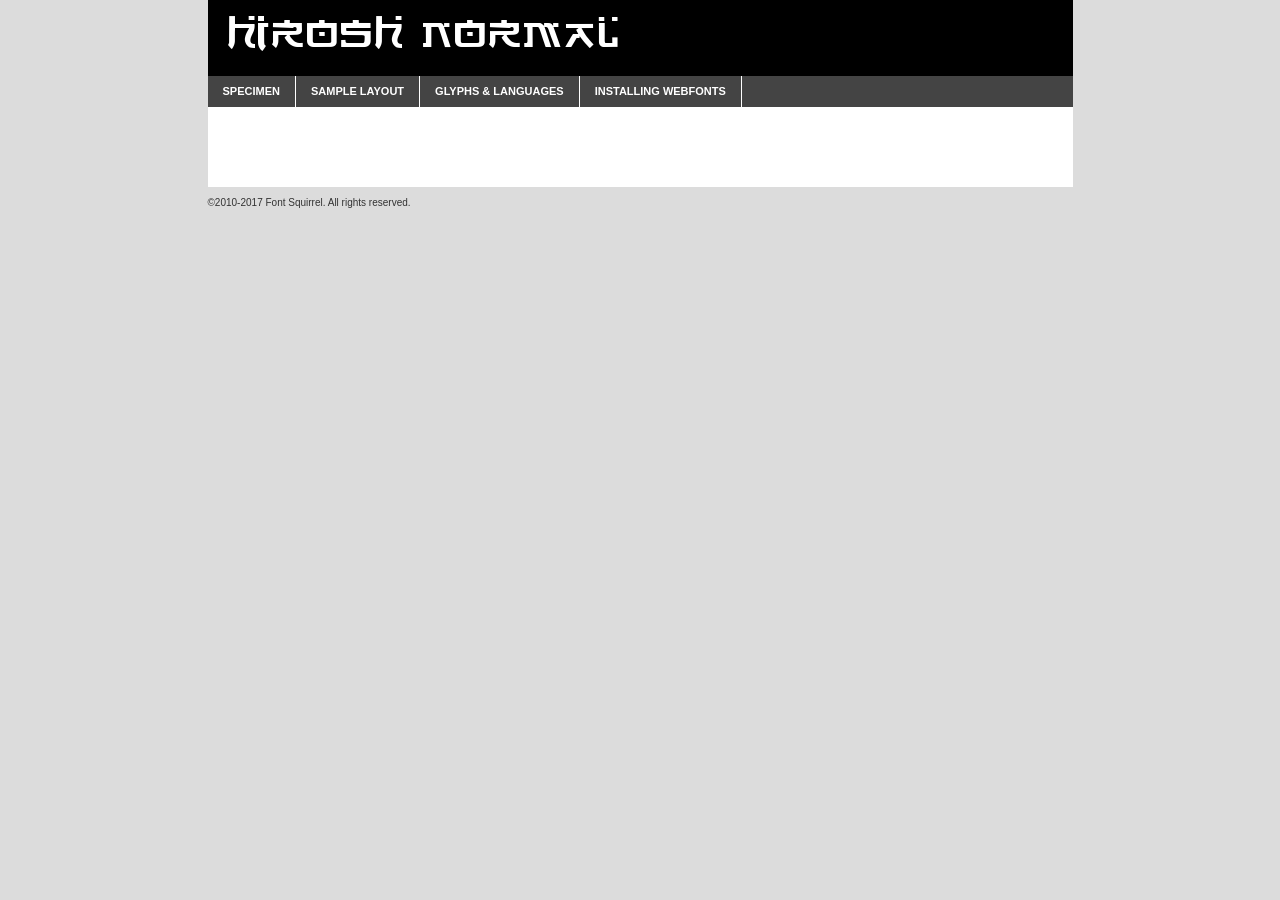
<file: assets/fonts/hirosht-demo.html>
<!DOCTYPE html PUBLIC "-//W3C//DTD XHTML 1.0 Transitional//EN"
	"http://www.w3.org/TR/xhtml1/DTD/xhtml1-transitional.dtd">

<html xmlns="http://www.w3.org/1999/xhtml" xml:lang="en" lang="en">
<head>
	<meta http-equiv="Content-Type" content="text/html; charset=utf-8" />
	<script src="http://ajax.googleapis.com/ajax/libs/jquery/1.7.2/jquery.min.js" type="text/javascript" charset="utf-8"></script>
	<script type="text/javascript">
	(function($){$.fn.easyTabs=function(option){var param=jQuery.extend({fadeSpeed:"fast",defaultContent:1,activeClass:'active'},option);$(this).each(function(){var thisId="#"+this.id;if(param.defaultContent==''){param.defaultContent=1;}
	if(typeof param.defaultContent=="number")
	{var defaultTab=$(thisId+" .tabs li:eq("+(param.defaultContent-1)+") a").attr('href').substr(1);}else{var defaultTab=param.defaultContent;}
	$(thisId+" .tabs li a").each(function(){var tabToHide=$(this).attr('href').substr(1);$("#"+tabToHide).addClass('easytabs-tab-content');});hideAll();changeContent(defaultTab);function hideAll(){$(thisId+" .easytabs-tab-content").hide();}
	function changeContent(tabId){hideAll();$(thisId+" .tabs li").removeClass(param.activeClass);$(thisId+" .tabs li a[href=#"+tabId+"]").closest('li').addClass(param.activeClass);if(param.fadeSpeed!="none")
	{$(thisId+" #"+tabId).fadeIn(param.fadeSpeed);}else{$(thisId+" #"+tabId).show();}}
	$(thisId+" .tabs li").click(function(){var tabId=$(this).find('a').attr('href').substr(1);changeContent(tabId);return false;});});}})(jQuery);
	</script>
	<link rel="stylesheet" href="specimen_files/specimen_stylesheet.css" type="text/css" charset="utf-8" />
	<link rel="stylesheet" href="stylesheet.css" type="text/css" charset="utf-8" />

	<style type="text/css">
					body{
				font-family: 'webfontregular';
							}
		</style>

	<title>Hirosh Normal Specimen</title>
	
	
	<script type="text/javascript" charset="utf-8">
		$(document).ready(function() {
			$('#container').easyTabs({defaultContent:1});
		});
	</script>
</head>

<body>
<div id="container">
	<div id="header">
		Hirosh Normal	</div>
	<ul class="tabs">
		<li><a href="#specimen">Specimen</a></li>
		<li><a href="#layout">Sample Layout</a></li>
				<li><a href="#glyphs">Glyphs &amp; Languages</a></li>
		<li><a href="#installing">Installing Webfonts</a></li>
		
	</ul>
	
	<div id="main_content">

		
			<div id="specimen">
		
				<div class="section">
					<div class="grid12 firstcol">
						<div class="huge">AaBb</div>
					</div>
				</div>
		
				<div class="section">
					<div class="glyph_range">A&#x200B;B&#x200b;C&#x200b;D&#x200b;E&#x200b;F&#x200b;G&#x200b;H&#x200b;I&#x200b;J&#x200b;K&#x200b;L&#x200b;M&#x200b;N&#x200b;O&#x200b;P&#x200b;Q&#x200b;R&#x200b;S&#x200b;T&#x200b;U&#x200b;V&#x200b;W&#x200b;X&#x200b;Y&#x200b;Z&#x200b;a&#x200b;b&#x200b;c&#x200b;d&#x200b;e&#x200b;f&#x200b;g&#x200b;h&#x200b;i&#x200b;j&#x200b;k&#x200b;l&#x200b;m&#x200b;n&#x200b;o&#x200b;p&#x200b;q&#x200b;r&#x200b;s&#x200b;t&#x200b;u&#x200b;v&#x200b;w&#x200b;x&#x200b;y&#x200b;z&#x200b;1&#x200b;2&#x200b;3&#x200b;4&#x200b;5&#x200b;6&#x200b;7&#x200b;8&#x200b;9&#x200b;0&#x200b;&amp;&#x200b;.&#x200b;,&#x200b;?&#x200b;!&#x200b;&#64;&#x200b;(&#x200b;)&#x200b;#&#x200b;$&#x200b;%&#x200b;*&#x200b;+&#x200b;-&#x200b;=&#x200b;:&#x200b;;</div>
				</div>
				<div class="section">
					<div class="grid12 firstcol">
						<table class="sample_table">
							<tr><td>10</td><td class="size10">abcdefghijklmnopqrstuvwxyzABCDEFGHIJKLMNOPQRSTUVWXYZ0123456789abcdefghijklmnopqrstuvwxyzABCDEFGHIJKLMNOPQRSTUVWXYZ0123456789abcdefghijklmnopqrstuvwxyzABCDEFGHIJKLMNOPQRSTUVWXYZ</td></tr>
							<tr><td>11</td><td class="size11">abcdefghijklmnopqrstuvwxyzABCDEFGHIJKLMNOPQRSTUVWXYZ0123456789abcdefghijklmnopqrstuvwxyzABCDEFGHIJKLMNOPQRSTUVWXYZ0123456789abcdefghijklmnopqrstuvwxyzABCDEFGHIJKLMNOPQRSTUVWXYZ</td></tr>
							<tr><td>12</td><td class="size12">abcdefghijklmnopqrstuvwxyzABCDEFGHIJKLMNOPQRSTUVWXYZ0123456789abcdefghijklmnopqrstuvwxyzABCDEFGHIJKLMNOPQRSTUVWXYZ0123456789abcdefghijklmnopqrstuvwxyzABCDEFGHIJKLMNOPQRSTUVWXYZ</td></tr>
							<tr><td>13</td><td class="size13">abcdefghijklmnopqrstuvwxyzABCDEFGHIJKLMNOPQRSTUVWXYZ0123456789abcdefghijklmnopqrstuvwxyzABCDEFGHIJKLMNOPQRSTUVWXYZ0123456789abcdefghijklmnopqrstuvwxyzABCDEFGHIJKLMNOPQRSTUVWXYZ</td></tr>
							<tr><td>14</td><td class="size14">abcdefghijklmnopqrstuvwxyzABCDEFGHIJKLMNOPQRSTUVWXYZ0123456789abcdefghijklmnopqrstuvwxyzABCDEFGHIJKLMNOPQRSTUVWXYZ0123456789abcdefghijklmnopqrstuvwxyzABCDEFGHIJKLMNOPQRSTUVWXYZ</td></tr>
							<tr><td>16</td><td class="size16">abcdefghijklmnopqrstuvwxyzABCDEFGHIJKLMNOPQRSTUVWXYZ0123456789abcdefghijklmnopqrstuvwxyzABCDEFGHIJKLMNOPQRSTUVWXYZ</td></tr>
							<tr><td>18</td><td class="size18">abcdefghijklmnopqrstuvwxyzABCDEFGHIJKLMNOPQRSTUVWXYZ0123456789abcdefghijklmnopqrstuvwxyzABCDEFGHIJKLMNOPQRSTUVWXYZ</td></tr>
							<tr><td>20</td><td class="size20">abcdefghijklmnopqrstuvwxyzABCDEFGHIJKLMNOPQRSTUVWXYZ0123456789abcdefghijklmnopqrstuvwxyzABCDEFGHIJKLMNOPQRSTUVWXYZ</td></tr>
							<tr><td>24</td><td class="size24">abcdefghijklmnopqrstuvwxyzABCDEFGHIJKLMNOPQRSTUVWXYZ0123456789abcdefghijklmnopqrstuvwxyzABCDEFGHIJKLMNOPQRSTUVWXYZ</td></tr>
							<tr><td>30</td><td class="size30">abcdefghijklmnopqrstuvwxyzABCDEFGHIJKLMNOPQRSTUVWXYZ0123456789abcdefghijklmnopqrstuvwxyzABCDEFGHIJKLMNOPQRSTUVWXYZ</td></tr>
							<tr><td>36</td><td class="size36">abcdefghijklmnopqrstuvwxyzABCDEFGHIJKLMNOPQRSTUVWXYZ0123456789abcdefghijklmnopqrstuvwxyzABCDEFGHIJKLMNOPQRSTUVWXYZ</td></tr>
							<tr><td>48</td><td class="size48">abcdefghijklmnopqrstuvwxyzABCDEFGHIJKLMNOPQRSTUVWXYZ0123456789abcdefghijklmnopqrstuvwxyzABCDEFGHIJKLMNOPQRSTUVWXYZ</td></tr>
							<tr><td>60</td><td class="size60">abcdefghijklmnopqrstuvwxyzABCDEFGHIJKLMNOPQRSTUVWXYZ0123456789abcdefghijklmnopqrstuvwxyzABCDEFGHIJKLMNOPQRSTUVWXYZ</td></tr>
							<tr><td>72</td><td class="size72">abcdefghijklmnopqrstuvwxyzABCDEFGHIJKLMNOPQRSTUVWXYZ0123456789abcdefghijklmnopqrstuvwxyzABCDEFGHIJKLMNOPQRSTUVWXYZ</td></tr>
							<tr><td>90</td><td class="size90">abcdefghijklmnopqrstuvwxyzABCDEFGHIJKLMNOPQRSTUVWXYZ0123456789abcdefghijklmnopqrstuvwxyzABCDEFGHIJKLMNOPQRSTUVWXYZ</td></tr>
						</table>
				
					</div>
			
				</div>
		
		
		
								<div class="section" id="bodycomparison">


										<div id="xheight">
				<div class="fontbody">&#x25FC;&#x25FC;&#x25FC;&#x25FC;&#x25FC;&#x25FC;&#x25FC;&#x25FC;&#x25FC;&#x25FC;&#x25FC;&#x25FC;&#x25FC;&#x25FC;&#x25FC;&#x25FC;&#x25FC;&#x25FC;&#x25FC;&#x25FC;&#x25FC;&#x25FC;&#x25FC;&#x25FC;&#x25FC;&#x25FC;&#x25FC;&#x25FC;&#x25FC;&#x25FC;&#x25FC;&#x25FC;&#x25FC;&#x25FC;&#x25FC;&#x25FC;&#x25FC;&#x25FC;&#x25FC;&#x25FC;&#x25FC;&#x25FC;&#x25FC;&#x25FC;&#x25FC;&#x25FC;&#x25FC;&#x25FC;&#x25FC;&#x25FC;&#x25FC;&#x25FC;&#x25FC;&#x25FC;&#x25FC;&#x25FC;&#x25FC;&#x25FC;&#x25FC;&#x25FC;&#x25FC;&#x25FC;&#x25FC;&#x25FC;&#x25FC;&#x25FC;&#x25FC;&#x25FC;&#x25FC;&#x25FC;&#x25FC;&#x25FC;&#x25FC;&#x25FC;&#x25FC;&#x25FC;&#x25FC;&#x25FC;&#x25FC;&#x25FC;&#x25FC;&#x25FC;&#x25FC;&#x25FC;&#x25FC;&#x25FC;&#x25FC;&#x25FC;&#x25FC;&#x25FC;&#x25FC;&#x25FC;&#x25FC;&#x25FC;&#x25FC;&#x25FC;&#x25FC;&#x25FC;&#x25FC;body</div><div class="arialbody">body</div><div class="verdanabody">body</div><div class="georgiabody">body</div></div>
										<div class="fontbody" style="z-index:1">
											body<span>Hirosh Normal</span>
										</div>
										<div class="arialbody" style="z-index:1">
											body<span>Arial</span>
										</div>
										<div class="verdanabody" style="z-index:1">
											body<span>Verdana</span>
										</div>
										<div class="georgiabody" style="z-index:1">
											body<span>Georgia</span>
										</div>



								</div>
		
		
				<div class="section psample psample_row1" id="">
					
					<div class="grid2 firstcol">
						<p class="size10"><span>10.</span>Aenean lacinia bibendum nulla sed consectetur. Fusce dapibus, tellus ac cursus commodo, tortor mauris condimentum nibh, ut fermentum massa justo sit amet risus. Nullam id dolor id nibh ultricies vehicula ut id elit. Cum sociis natoque penatibus et magnis dis parturient montes, nascetur ridiculus mus. Nulla vitae elit libero, a pharetra augue.</p>
			
					</div>
					<div class="grid3">
						<p class="size11"><span>11.</span>Aenean lacinia bibendum nulla sed consectetur. Fusce dapibus, tellus ac cursus commodo, tortor mauris condimentum nibh, ut fermentum massa justo sit amet risus. Nullam id dolor id nibh ultricies vehicula ut id elit. Cum sociis natoque penatibus et magnis dis parturient montes, nascetur ridiculus mus. Nulla vitae elit libero, a pharetra augue.</p>
			
					</div>
					<div class="grid3">
						<p class="size12"><span>12.</span>Aenean lacinia bibendum nulla sed consectetur. Fusce dapibus, tellus ac cursus commodo, tortor mauris condimentum nibh, ut fermentum massa justo sit amet risus. Nullam id dolor id nibh ultricies vehicula ut id elit. Cum sociis natoque penatibus et magnis dis parturient montes, nascetur ridiculus mus. Nulla vitae elit libero, a pharetra augue.</p>
			
					</div>
					<div class="grid4">
						<p class="size13"><span>13.</span>Aenean lacinia bibendum nulla sed consectetur. Fusce dapibus, tellus ac cursus commodo, tortor mauris condimentum nibh, ut fermentum massa justo sit amet risus. Nullam id dolor id nibh ultricies vehicula ut id elit. Cum sociis natoque penatibus et magnis dis parturient montes, nascetur ridiculus mus. Nulla vitae elit libero, a pharetra augue.</p>
			
					</div>
					<div class="white_blend"></div>
					
				</div>
				<div class="section psample psample_row2" id="">
					<div class="grid3 firstcol">
						<p class="size14"><span>14.</span>Aenean lacinia bibendum nulla sed consectetur. Fusce dapibus, tellus ac cursus commodo, tortor mauris condimentum nibh, ut fermentum massa justo sit amet risus. Nullam id dolor id nibh ultricies vehicula ut id elit. Cum sociis natoque penatibus et magnis dis parturient montes, nascetur ridiculus mus. Nulla vitae elit libero, a pharetra augue.</p>
			
					</div>
					<div class="grid4">
						<p class="size16"><span>16.</span>Aenean lacinia bibendum nulla sed consectetur. Fusce dapibus, tellus ac cursus commodo, tortor mauris condimentum nibh, ut fermentum massa justo sit amet risus. Nullam id dolor id nibh ultricies vehicula ut id elit. Cum sociis natoque penatibus et magnis dis parturient montes, nascetur ridiculus mus. Nulla vitae elit libero, a pharetra augue.</p>
			
					</div>
					<div class="grid5">
						<p class="size18"><span>18.</span>Aenean lacinia bibendum nulla sed consectetur. Fusce dapibus, tellus ac cursus commodo, tortor mauris condimentum nibh, ut fermentum massa justo sit amet risus. Nullam id dolor id nibh ultricies vehicula ut id elit. Cum sociis natoque penatibus et magnis dis parturient montes, nascetur ridiculus mus. Nulla vitae elit libero, a pharetra augue.</p>
			
					</div>

					<div class="white_blend"></div>

				</div>
				
				<div class="section psample psample_row3" id="">
					<div class="grid5 firstcol">
						<p class="size20"><span>20.</span>Aenean lacinia bibendum nulla sed consectetur. Fusce dapibus, tellus ac cursus commodo, tortor mauris condimentum nibh, ut fermentum massa justo sit amet risus. Nullam id dolor id nibh ultricies vehicula ut id elit. Cum sociis natoque penatibus et magnis dis parturient montes, nascetur ridiculus mus. Nulla vitae elit libero, a pharetra augue.</p>
					</div>
					<div class="grid7">
						<p class="size24"><span>24.</span>Aenean lacinia bibendum nulla sed consectetur. Fusce dapibus, tellus ac cursus commodo, tortor mauris condimentum nibh, ut fermentum massa justo sit amet risus. Nullam id dolor id nibh ultricies vehicula ut id elit. Cum sociis natoque penatibus et magnis dis parturient montes, nascetur ridiculus mus. Nulla vitae elit libero, a pharetra augue.</p>
					</div>
					
					<div class="white_blend"></div>
					
				</div>
				
				<div class="section psample psample_row4" id="">
					<div class="grid12 firstcol">
						<p class="size30"><span>30.</span>Aenean lacinia bibendum nulla sed consectetur. Fusce dapibus, tellus ac cursus commodo, tortor mauris condimentum nibh, ut fermentum massa justo sit amet risus. Nullam id dolor id nibh ultricies vehicula ut id elit. Cum sociis natoque penatibus et magnis dis parturient montes, nascetur ridiculus mus. Nulla vitae elit libero, a pharetra augue.</p>
					</div>
					<div class="white_blend"></div>
					
				</div>
				
				
				
				<div class="section psample psample_row1 fullreverse">
					<div class="grid2 firstcol">
						<p class="size10"><span>10.</span>Aenean lacinia bibendum nulla sed consectetur. Fusce dapibus, tellus ac cursus commodo, tortor mauris condimentum nibh, ut fermentum massa justo sit amet risus. Nullam id dolor id nibh ultricies vehicula ut id elit. Cum sociis natoque penatibus et magnis dis parturient montes, nascetur ridiculus mus. Nulla vitae elit libero, a pharetra augue.</p>
			
					</div>
					<div class="grid3">
						<p class="size11"><span>11.</span>Aenean lacinia bibendum nulla sed consectetur. Fusce dapibus, tellus ac cursus commodo, tortor mauris condimentum nibh, ut fermentum massa justo sit amet risus. Nullam id dolor id nibh ultricies vehicula ut id elit. Cum sociis natoque penatibus et magnis dis parturient montes, nascetur ridiculus mus. Nulla vitae elit libero, a pharetra augue.</p>
			
					</div>
					<div class="grid3">
						<p class="size12"><span>12.</span>Aenean lacinia bibendum nulla sed consectetur. Fusce dapibus, tellus ac cursus commodo, tortor mauris condimentum nibh, ut fermentum massa justo sit amet risus. Nullam id dolor id nibh ultricies vehicula ut id elit. Cum sociis natoque penatibus et magnis dis parturient montes, nascetur ridiculus mus. Nulla vitae elit libero, a pharetra augue.</p>
			
					</div>
					<div class="grid4">
						<p class="size13"><span>13.</span>Aenean lacinia bibendum nulla sed consectetur. Fusce dapibus, tellus ac cursus commodo, tortor mauris condimentum nibh, ut fermentum massa justo sit amet risus. Nullam id dolor id nibh ultricies vehicula ut id elit. Cum sociis natoque penatibus et magnis dis parturient montes, nascetur ridiculus mus. Nulla vitae elit libero, a pharetra augue.</p>
			
					</div>
					<div class="black_blend"></div>
					
				</div>
				
				<div class="section psample psample_row2 fullreverse">
					<div class="grid3 firstcol">
						<p class="size14"><span>14.</span>Aenean lacinia bibendum nulla sed consectetur. Fusce dapibus, tellus ac cursus commodo, tortor mauris condimentum nibh, ut fermentum massa justo sit amet risus. Nullam id dolor id nibh ultricies vehicula ut id elit. Cum sociis natoque penatibus et magnis dis parturient montes, nascetur ridiculus mus. Nulla vitae elit libero, a pharetra augue.</p>
			
					</div>
					<div class="grid4">
						<p class="size16"><span>16.</span>Aenean lacinia bibendum nulla sed consectetur. Fusce dapibus, tellus ac cursus commodo, tortor mauris condimentum nibh, ut fermentum massa justo sit amet risus. Nullam id dolor id nibh ultricies vehicula ut id elit. Cum sociis natoque penatibus et magnis dis parturient montes, nascetur ridiculus mus. Nulla vitae elit libero, a pharetra augue.</p>
			
					</div>
					<div class="grid5">
						<p class="size18"><span>18.</span>Aenean lacinia bibendum nulla sed consectetur. Fusce dapibus, tellus ac cursus commodo, tortor mauris condimentum nibh, ut fermentum massa justo sit amet risus. Nullam id dolor id nibh ultricies vehicula ut id elit. Cum sociis natoque penatibus et magnis dis parturient montes, nascetur ridiculus mus. Nulla vitae elit libero, a pharetra augue.</p>
			
					</div>
					<div class="black_blend"></div>

				</div>
				
				<div class="section psample fullreverse psample_row3" id="">
					<div class="grid5 firstcol">
						<p class="size20"><span>20.</span>Aenean lacinia bibendum nulla sed consectetur. Fusce dapibus, tellus ac cursus commodo, tortor mauris condimentum nibh, ut fermentum massa justo sit amet risus. Nullam id dolor id nibh ultricies vehicula ut id elit. Cum sociis natoque penatibus et magnis dis parturient montes, nascetur ridiculus mus. Nulla vitae elit libero, a pharetra augue.</p>
					</div>
					<div class="grid7">
						<p class="size24"><span>24.</span>Aenean lacinia bibendum nulla sed consectetur. Fusce dapibus, tellus ac cursus commodo, tortor mauris condimentum nibh, ut fermentum massa justo sit amet risus. Nullam id dolor id nibh ultricies vehicula ut id elit. Cum sociis natoque penatibus et magnis dis parturient montes, nascetur ridiculus mus. Nulla vitae elit libero, a pharetra augue.</p>
					</div>
					
					<div class="black_blend"></div>
					
				</div>
				
				<div class="section psample fullreverse psample_row4" id="" style="border-bottom: 20px #000 solid;">
					<div class="grid12 firstcol">
						<p class="size30"><span>30.</span>Aenean lacinia bibendum nulla sed consectetur. Fusce dapibus, tellus ac cursus commodo, tortor mauris condimentum nibh, ut fermentum massa justo sit amet risus. Nullam id dolor id nibh ultricies vehicula ut id elit. Cum sociis natoque penatibus et magnis dis parturient montes, nascetur ridiculus mus. Nulla vitae elit libero, a pharetra augue.</p>
					</div>
					<div class="black_blend"></div>
					
				</div>
				
				
				
				
			</div>
			
			<div id="layout">
				
				<div class="section">
					
					<div class="grid12 firstcol">
						<h1>Lorem Ipsum Dolor</h1>
						<h2>Etiam porta sem malesuada magna mollis euismod</h2>
						
						<p class="byline">By <a href="#link">Aenean Lacinia</a></p>
					</div>
				</div>
				<div class="section">
					<div class="grid8 firstcol">
						<p class="large">Donec sed odio dui. Morbi leo risus, porta ac consectetur ac, vestibulum at eros. Fusce dapibus, tellus ac cursus commodo, tortor mauris condimentum nibh, ut fermentum massa justo sit amet risus. </p>

						
						<h3>Pellentesque ornare sem</h3>

						<p>Maecenas sed diam eget risus varius blandit sit amet non magna. Maecenas faucibus mollis interdum. Donec ullamcorper nulla non metus auctor fringilla. Nullam id dolor id nibh ultricies vehicula ut id elit. Nullam id dolor id nibh ultricies vehicula ut id elit. </p>

						<p>Aenean eu leo quam. Pellentesque ornare sem lacinia quam venenatis vestibulum. Lorem ipsum dolor sit amet, consectetur adipiscing elit. Cum sociis natoque penatibus et magnis dis parturient montes, nascetur ridiculus mus. </p>

						<p>Nulla vitae elit libero, a pharetra augue. Praesent commodo cursus magna, vel scelerisque nisl consectetur et. Aenean lacinia bibendum nulla sed consectetur. </p>

						<p>Nullam quis risus eget urna mollis ornare vel eu leo. Nullam quis risus eget urna mollis ornare vel eu leo. Maecenas sed diam eget risus varius blandit sit amet non magna. Donec ullamcorper nulla non metus auctor fringilla. </p>

						<h3>Cras mattis consectetur</h3>

						<p>Aenean eu leo quam. Pellentesque ornare sem lacinia quam venenatis vestibulum. Aenean lacinia bibendum nulla sed consectetur. Integer posuere erat a ante venenatis dapibus posuere velit aliquet. Cras mattis consectetur purus sit amet fermentum. </p>

						<p>Nullam id dolor id nibh ultricies vehicula ut id elit. Nullam quis risus eget urna mollis ornare vel eu leo. Cras mattis consectetur purus sit amet fermentum.</p>
					</div>
					
					<div class="grid4 sidebar">
						
						<div class="box reverse">
							<p class="last">Nullam quis risus eget urna mollis ornare vel eu leo. Donec ullamcorper nulla non metus auctor fringilla. Cras mattis consectetur purus sit amet fermentum. Sed posuere consectetur est at lobortis. Lorem ipsum dolor sit amet, consectetur adipiscing elit. </p>
						</div>
						
						<p class="caption">Maecenas sed diam eget risus varius.</p>

						<p>Vestibulum id ligula porta felis euismod semper. Integer posuere erat a ante venenatis dapibus posuere velit aliquet. Vestibulum id ligula porta felis euismod semper. Sed posuere consectetur est at lobortis. Maecenas sed diam eget risus varius blandit sit amet non magna. Fusce dapibus, tellus ac cursus commodo, tortor mauris condimentum nibh, ut fermentum massa justo sit amet risus. </p>

					

						<p>Duis mollis, est non commodo luctus, nisi erat porttitor ligula, eget lacinia odio sem nec elit. Aenean lacinia bibendum nulla sed consectetur. Vivamus sagittis lacus vel augue laoreet rutrum faucibus dolor auctor. Aenean lacinia bibendum nulla sed consectetur. Nullam quis risus eget urna mollis ornare vel eu leo. </p>

						<p>Praesent commodo cursus magna, vel scelerisque nisl consectetur et. Donec ullamcorper nulla non metus auctor fringilla. Maecenas faucibus mollis interdum. Fusce dapibus, tellus ac cursus commodo, tortor mauris condimentum nibh, ut fermentum massa justo sit amet risus. </p>

					</div>
				</div>
				
			</div>


			



		<div id="glyphs">
			<div class="section">
				<div class="grid12 firstcol">
			
				<h1>Language Support</h1>
				<p>The subset of Hirosh Normal in this kit supports the following languages:<br />
			
					English, Arrernte, Bislama, Cebuano, Fijian, Gilbertese, Hmong, Ibanag, Iloko_ilokano, Interglossa_glosa, Interlingua, Lojban, Norfolk_pitcairnese, Oromo, Rotokas, Seychelles_creole, Shona, Somali, Southern_ndebele, Swahili, Swati_swazi, Tok_pisin, Warlpiri, Xhosa, Zulu, Latinbasic, Demo				</p>
				<h1>Glyph Chart</h1>
				<p>The subset of Hirosh Normal in this kit includes all the glyphs listed below. Unicode entities are included above each glyph to help you insert individual characters into your layout.</p>
				<div id="glyph_chart">
			
																				 <div><p>&amp;#13;</p>&#13;</div>
																				 <div><p>&amp;#32;</p>&#32;</div>
																				 <div><p>&amp;#33;</p>&#33;</div>
																				 <div><p>&amp;#34;</p>&#34;</div>
																				 <div><p>&amp;#36;</p>&#36;</div>
																				 <div><p>&amp;#38;</p>&#38;</div>
																				 <div><p>&amp;#39;</p>&#39;</div>
																				 <div><p>&amp;#40;</p>&#40;</div>
																				 <div><p>&amp;#41;</p>&#41;</div>
																				 <div><p>&amp;#45;</p>&#45;</div>
																				 <div><p>&amp;#46;</p>&#46;</div>
																				 <div><p>&amp;#48;</p>&#48;</div>
																				 <div><p>&amp;#49;</p>&#49;</div>
																				 <div><p>&amp;#50;</p>&#50;</div>
																				 <div><p>&amp;#51;</p>&#51;</div>
																				 <div><p>&amp;#52;</p>&#52;</div>
																				 <div><p>&amp;#53;</p>&#53;</div>
																				 <div><p>&amp;#54;</p>&#54;</div>
																				 <div><p>&amp;#55;</p>&#55;</div>
																				 <div><p>&amp;#56;</p>&#56;</div>
																				 <div><p>&amp;#57;</p>&#57;</div>
																				 <div><p>&amp;#58;</p>&#58;</div>
																				 <div><p>&amp;#59;</p>&#59;</div>
																				 <div><p>&amp;#63;</p>&#63;</div>
																				 <div><p>&amp;#65;</p>&#65;</div>
																				 <div><p>&amp;#66;</p>&#66;</div>
																				 <div><p>&amp;#67;</p>&#67;</div>
																				 <div><p>&amp;#68;</p>&#68;</div>
																				 <div><p>&amp;#69;</p>&#69;</div>
																				 <div><p>&amp;#70;</p>&#70;</div>
																				 <div><p>&amp;#71;</p>&#71;</div>
																				 <div><p>&amp;#72;</p>&#72;</div>
																				 <div><p>&amp;#73;</p>&#73;</div>
																				 <div><p>&amp;#74;</p>&#74;</div>
																				 <div><p>&amp;#75;</p>&#75;</div>
																				 <div><p>&amp;#76;</p>&#76;</div>
																				 <div><p>&amp;#77;</p>&#77;</div>
																				 <div><p>&amp;#78;</p>&#78;</div>
																				 <div><p>&amp;#79;</p>&#79;</div>
																				 <div><p>&amp;#80;</p>&#80;</div>
																				 <div><p>&amp;#81;</p>&#81;</div>
																				 <div><p>&amp;#82;</p>&#82;</div>
																				 <div><p>&amp;#83;</p>&#83;</div>
																				 <div><p>&amp;#84;</p>&#84;</div>
																				 <div><p>&amp;#85;</p>&#85;</div>
																				 <div><p>&amp;#86;</p>&#86;</div>
																				 <div><p>&amp;#87;</p>&#87;</div>
																				 <div><p>&amp;#88;</p>&#88;</div>
																				 <div><p>&amp;#89;</p>&#89;</div>
																				 <div><p>&amp;#90;</p>&#90;</div>
																				 <div><p>&amp;#97;</p>&#97;</div>
																				 <div><p>&amp;#98;</p>&#98;</div>
																				 <div><p>&amp;#99;</p>&#99;</div>
																				 <div><p>&amp;#100;</p>&#100;</div>
																				 <div><p>&amp;#101;</p>&#101;</div>
																				 <div><p>&amp;#102;</p>&#102;</div>
																				 <div><p>&amp;#103;</p>&#103;</div>
																				 <div><p>&amp;#104;</p>&#104;</div>
																				 <div><p>&amp;#105;</p>&#105;</div>
																				 <div><p>&amp;#106;</p>&#106;</div>
																				 <div><p>&amp;#107;</p>&#107;</div>
																				 <div><p>&amp;#108;</p>&#108;</div>
																				 <div><p>&amp;#109;</p>&#109;</div>
																				 <div><p>&amp;#110;</p>&#110;</div>
																				 <div><p>&amp;#111;</p>&#111;</div>
																				 <div><p>&amp;#112;</p>&#112;</div>
																				 <div><p>&amp;#113;</p>&#113;</div>
																				 <div><p>&amp;#114;</p>&#114;</div>
																				 <div><p>&amp;#115;</p>&#115;</div>
																				 <div><p>&amp;#116;</p>&#116;</div>
																				 <div><p>&amp;#117;</p>&#117;</div>
																				 <div><p>&amp;#118;</p>&#118;</div>
																				 <div><p>&amp;#119;</p>&#119;</div>
																				 <div><p>&amp;#120;</p>&#120;</div>
																				 <div><p>&amp;#121;</p>&#121;</div>
																				 <div><p>&amp;#122;</p>&#122;</div>
																				 <div><p>&amp;#123;</p>&#123;</div>
																				 <div><p>&amp;#124;</p>&#124;</div>
																				 <div><p>&amp;#125;</p>&#125;</div>
																				 <div><p>&amp;#126;</p>&#126;</div>
																				 <div><p>&amp;#128;</p>&#128;</div>
																				 <div><p>&amp;#129;</p>&#129;</div>
																				 <div><p>&amp;#141;</p>&#141;</div>
																				 <div><p>&amp;#142;</p>&#142;</div>
																				 <div><p>&amp;#143;</p>&#143;</div>
																				 <div><p>&amp;#144;</p>&#144;</div>
																				 <div><p>&amp;#160;</p>&#160;</div>
																				 <div><p>&amp;#173;</p>&#173;</div>
																				 <div><p>&amp;#338;</p>&#338;</div>
																				 <div><p>&amp;#710;</p>&#710;</div>
																				 <div><p>&amp;#732;</p>&#732;</div>
																				 <div><p>&amp;#8192;</p>&#8192;</div>
																				 <div><p>&amp;#8193;</p>&#8193;</div>
																				 <div><p>&amp;#8194;</p>&#8194;</div>
																				 <div><p>&amp;#8195;</p>&#8195;</div>
																				 <div><p>&amp;#8196;</p>&#8196;</div>
																				 <div><p>&amp;#8197;</p>&#8197;</div>
																				 <div><p>&amp;#8198;</p>&#8198;</div>
																				 <div><p>&amp;#8199;</p>&#8199;</div>
																				 <div><p>&amp;#8200;</p>&#8200;</div>
																				 <div><p>&amp;#8201;</p>&#8201;</div>
																				 <div><p>&amp;#8202;</p>&#8202;</div>
																				 <div><p>&amp;#8208;</p>&#8208;</div>
																				 <div><p>&amp;#8209;</p>&#8209;</div>
																				 <div><p>&amp;#8210;</p>&#8210;</div>
																				 <div><p>&amp;#8211;</p>&#8211;</div>
																				 <div><p>&amp;#8212;</p>&#8212;</div>
																				 <div><p>&amp;#8216;</p>&#8216;</div>
																				 <div><p>&amp;#8217;</p>&#8217;</div>
																				 <div><p>&amp;#8218;</p>&#8218;</div>
																				 <div><p>&amp;#8220;</p>&#8220;</div>
																				 <div><p>&amp;#8221;</p>&#8221;</div>
																				 <div><p>&amp;#8222;</p>&#8222;</div>
																				 <div><p>&amp;#8226;</p>&#8226;</div>
																				 <div><p>&amp;#8230;</p>&#8230;</div>
																				 <div><p>&amp;#8239;</p>&#8239;</div>
																				 <div><p>&amp;#8249;</p>&#8249;</div>
																				 <div><p>&amp;#8287;</p>&#8287;</div>
																				 <div><p>&amp;#8482;</p>&#8482;</div>
																				 <div><p>&amp;#9724;</p>&#9724;</div>
																																						</div>	
				</div>
		
		
			</div>
		</div>
		
		
		<div id="specs">
			
		</div>
	
		<div id="installing">
			<div class="section">
				<div class="grid7 firstcol">
					<h1>Installing Webfonts</h1>
					
					<p>Webfonts are supported by all major browser platforms but not all in the same way. There are currently four different font formats that must be included in order to target all browsers. This includes TTF, WOFF, EOT and SVG.</p>
					
					<h2>1. Upload your webfonts</h2>
					<p>You must upload your webfont kit to your website. They should be in or near the same directory as your CSS files.</p>
					
					<h2>2. Include the webfont stylesheet</h2>
					<p>A special CSS @font-face declaration helps the various browsers select the appropriate font it needs without causing you a bunch of headaches. Learn more about this syntax by reading the <a href="https://www.fontspring.com/blog/further-hardening-of-the-bulletproof-syntax">Fontspring blog post</a> about it. The code for it is as follows:</p>


<code>
@font-face{ 
	font-family: 'MyWebFont';
	src: url('WebFont.eot');
	src: url('WebFont.eot?#iefix') format('embedded-opentype'),
	     url('WebFont.woff') format('woff'),
	     url('WebFont.ttf') format('truetype'),
	     url('WebFont.svg#webfont') format('svg');
}
</code>

	<p>We've already gone ahead and generated the code for you. All you have to do is link to the stylesheet in your HTML, like this:</p>
	<code>&lt;link rel=&quot;stylesheet&quot; href=&quot;stylesheet.css&quot; type=&quot;text/css&quot; charset=&quot;utf-8&quot; /&gt;</code>

					<h2>3. Modify your own stylesheet</h2>
					<p>To take advantage of your new fonts, you must tell your stylesheet to use them. Look at the original @font-face declaration above and find the property called "font-family." The name linked there will be what you use to reference the font. Prepend that webfont name to the font stack in the "font-family" property, inside the selector you want to change. For example:</p>
<code>p { font-family: 'WebFont', Arial, sans-serif; }</code>

<h2>4. Test</h2>
<p>Getting webfonts to work cross-browser <em>can</em> be tricky. Use the information in the sidebar to help you if you find that fonts aren't loading in a particular browser.</p>
				</div>
				
				<div class="grid5 sidebar">
					<div class="box">
						<h2>Troubleshooting<br />Font-Face Problems</h2>
						<p>Having trouble getting your webfonts to load in your new website? Here are some tips to sort out what might be the problem.</p>

						<h3>Fonts not showing in any browser</h3>

						<p>This sounds like you need to work on the plumbing. You either did not upload the fonts to the correct directory, or you did not link the fonts properly in the CSS. If you've confirmed that all this is correct and you still have a problem, take a look at your .htaccess file and see if requests are getting intercepted.</p>

						<h3>Fonts not loading in iPhone or iPad</h3>

						<p>The most common problem here is that you are serving the fonts from an IIS server. IIS refuses to serve files that have unknown MIME types. If that is the case, you must set the MIME type for SVG to "image/svg+xml" in the server settings. Follow these instructions from Microsoft if you need help.</p>

						<h3>Fonts not loading in Firefox</h3>

						<p>The primary reason for this failure? You are still using a version Firefox older than 3.5. So upgrade already! If that isn't it, then you are very likely serving fonts from a different domain. Firefox requires that all font assets be served from the same domain. Lastly it is possible that you need to add WOFF to your list of MIME types (if you are serving via IIS.)</p>

						<h3>Fonts not loading in IE</h3>

						<p>Are you looking at Internet Explorer on an actual Windows machine or are you cheating by using a service like Adobe BrowserLab? Many of these screenshot services do not render @font-face for IE. Best to test it on a real machine.</p>

						<h3>Fonts not loading in IE9</h3>

						<p>IE9, like Firefox, requires that fonts be served from the same domain as the website. Make sure that is the case.</p>
					</div>
				</div>
			</div>
			
		</div>
	
	</div>
	<div id="footer">
		<p>&copy;2010-2017 Font Squirrel. All rights reserved.</p>
	</div>
</div>
</body>
</html>
</file>
<file: assets/fonts/specimen_files/specimen_stylesheet.css>
@import url('grid_12-825-55-15.css');

/*  
	CSS Reset by Eric Meyer - Released under Public Domain
    http://meyerweb.com/eric/tools/css/reset/
*/
html, body, div, span, applet, object, iframe,
h1, h2, h3, h4, h5, h6, p, blockquote, pre,
a, abbr, acronym, address, big, cite, code,
del, dfn, em, font, img, ins, kbd, q, s, samp,
small, strike, strong, sub, sup, tt, var,
b, u, i, center, dl, dt, dd, ol, ul, li,
fieldset, form, label, legend, table, 
caption, tbody, tfoot, thead, tr, th, td 
                  {margin: 0;padding: 0;border: 0;outline: 0;
                  font-size: 100%;vertical-align: baseline;
                  background: transparent;}
body              {line-height: 1;}
ol, ul            {list-style: none;}
blockquote, q     {quotes: none;}
blockquote:before, blockquote:after,
q:before, q:after {content: '';	content: none;}
:focus            {outline: 0;}
ins               {text-decoration: none;}
del               {text-decoration: line-through;}
table             {border-collapse: collapse;border-spacing: 0;}




body {
	color: #000;
	background-color: #dcdcdc;
}

a {
	text-decoration: none;
	color: #1883ba;
}

h1{
	font-size: 32px;
	font-weight: normal;
	font-style: normal;
	margin-bottom: 18px;
}

h2{
	font-size: 18px;
}

#container {
	width: 865px;
	margin: 0px auto;
}


#header {
	padding: 20px;
	font-size: 36px;
	background-color: #000;
	color: #fff;
}

#header span {
	color: #666;
}
#main_content {
	background-color: #fff;
	padding: 60px 20px 20px;
}


#footer p {
	margin: 0;
	padding-top: 10px;
	padding-bottom: 50px;
	color: #333;
	font: 10px Arial, sans-serif;
}

.tabs {
	width: 100%;
	height: 31px;
	background-color: #444;
}
.tabs li {
	float:  left;
	margin: 0;
	overflow: hidden;
	background-color: #444;
}
.tabs li a {
	display: block;
	color: #fff;
	text-decoration: none;
	font: bold 11px/11px 'Arial';
	text-transform: uppercase;
	padding: 10px 15px;
	border-right: 1px solid #fff;
}

.tabs li a:hover {
		background-color: #00b3ff;

}

.tabs li.active a {
	color:  #000;
	background-color: #fff;
}



div.huge {
	
	font-size: 300px;
	line-height: 1em;
	padding: 0;
	letter-spacing: -.02em;
	overflow: hidden;
}
div.glyph_range {
	font-size: 72px;
	line-height: 1.1em;
}

.size10{ font-size: 10px; }
.size11{ font-size: 11px; }
.size12{ font-size: 12px; }
.size13{ font-size: 13px; }
.size14{ font-size: 14px; }
.size16{ font-size: 16px; }
.size18{ font-size: 18px; }
.size20{ font-size: 20px; }
.size24{ font-size: 24px; }
.size30{ font-size: 30px; }
.size36{ font-size: 36px; }
.size48{ font-size: 48px; }
.size60{ font-size: 60px; }
.size72{ font-size: 72px; }
.size90{ font-size: 90px; }


.psample_row1 {	height: 120px;}
.psample_row1 {	height: 120px;}
.psample_row2 {	height: 160px;}
.psample_row3 {	height: 160px;}
.psample_row4 {	height: 160px;}

.psample {
	overflow: hidden;
	position: relative;
}
.psample p {
	line-height: 1.3em;
	display: block;
	overflow: hidden;
	margin: 0;
}

.psample span {
	margin-right: .5em;
}

.white_blend {
	width: 100%;
	height: 61px;
	background-image: url([data-uri]);
	position: absolute;
	bottom: 0;
}
.black_blend {
	width: 100%;
	height: 61px;
	background-image: url([data-uri]);
	position: absolute;
	bottom: 0;
}
.fullreverse {
	background:  #000 !important;
	color:  #fff !important;
	margin-left: -20px;
	padding-left: 20px;
	margin-right: -20px;
	padding-right: 20px;
	padding: 20px;
	margin-bottom:0;
}


.sample_table td {
	padding-top: 3px;
	padding-bottom:5px;
	padding-left: 5px;
	vertical-align: middle;
	line-height: 1.2em;
}

.sample_table td:first-child {
	background-color: #eee;
	text-align: right;
	padding-right: 5px;
	padding-left: 0;
	padding: 5px;
	font: 11px/12px "Courier New", Courier, mono;
}

code {
	white-space: pre;
	background-color: #eee;
	display: block;
	padding: 10px;
	margin-bottom: 18px;
	overflow: auto;
}


.bottom,.last 	{margin-bottom:0 !important; padding-bottom:0 !important;}

.box  { 
  padding: 18px; 
  margin-bottom: 18px; 
  background: #eee; 
}

.reverse,.reversed { background:  #000 !important;color:  #fff !important; border: none !important;}

#bodycomparison {
	position: relative;
	overflow: hidden;
	font-size: 72px;
	height: 90px;
	white-space: nowrap;
}

#bodycomparison div{
	font-size: 72px;
	line-height: 90px;
	display: inline;
	margin: 0 15px 0 0;
	padding: 0;
}

#bodycomparison div span{
	font: 10px Arial;
	position: absolute;
	left: 0;
}
#xheight {
	float: none;
	position: absolute;
	color: #d9f3ff;
	font-size: 72px;
	line-height: 90px;
}

.fontbody {
 position: relative;
}
.arialbody{
	font-family: Arial;
	position: relative;
}
.verdanabody{
	font-family: Verdana;
	position: relative;
}
.georgiabody{
	font-family: Georgia;
	position: relative;
}

/* @group Layout page
 */

#layout h1 {
	font-size: 36px;
	line-height: 42px;
	font-weight: normal;
	font-style: normal;
}

#layout h2 {
	font-size: 24px;
	line-height: 23px;
	font-weight: normal;
	font-style: normal;
}

#layout h3 {
	font-size: 22px;
	line-height: 1.4em;
	margin-top: 1em;
	font-weight: normal;
	font-style: normal;
}


#layout p.byline {
	font-size: 12px;
	margin-top: 18px;
	line-height: 12px;
	margin-bottom: 0;
}
#layout p {
	font-size: 14px;
	line-height: 21px;
	margin-bottom: .5em;
}

#layout p.large{
	font-size: 18px;
	line-height: 26px;
}

#layout .sidebar p{
	font-size: 12px;
	line-height: 1.4em;
}

#layout p.caption {
	font-size: 10px;
	margin-top: -16px;
	margin-bottom: 18px;
}

/* @end */

/* @group Glyphs */

#glyph_chart div{
	background-color: #d9f3ff;
	color: black;
	float: left;
	font-size: 36px;
	height: 1.2em;
	line-height: 1.2em;
	margin-bottom: 1px;
	margin-right: 1px;
	text-align: center;
	width: 1.2em;
	position: relative;
	padding: .6em .2em .2em;
}

#glyph_chart div p {
	position: absolute;
	left: 0;
	top: 0;
	display: block;
	text-align: center;
	font: bold 9px Arial, sans-serif;
	background-color: #3a768f;
	width: 100%;
	color: #fff;
	padding: 2px 0;
}


#glyphs h1 {
	font-family: Arial, sans-serif;
}
/* @end */

/* @group Installing */

#installing {
	font: 13px Arial, sans-serif;
}

#installing p,
#glyphs p{
	line-height: 1.2em;
	margin-bottom: 18px;
	font: 13px Arial, sans-serif;
}



#installing h3{
	font-size: 15px;
	margin-top: 18px;
}

/* @end */

#rendering h1 {
	font-family: Arial, sans-serif;
}
.render_table td {
	font: 11px "Courier New", Courier, mono;
	vertical-align: middle;
}
</file>
<file: assets/fonts/stylesheet.css>
/*! Generated by Font Squirrel (https://www.fontsquirrel.com) on October 14, 2017 */



@font-face {
    font-family: 'webfontregular';
    src: url('hirosht-webfont.woff2') format('woff2'),
         url('hirosht-webfont.woff') format('woff');
    font-weight: normal;
    font-style: normal;

}
</file>
